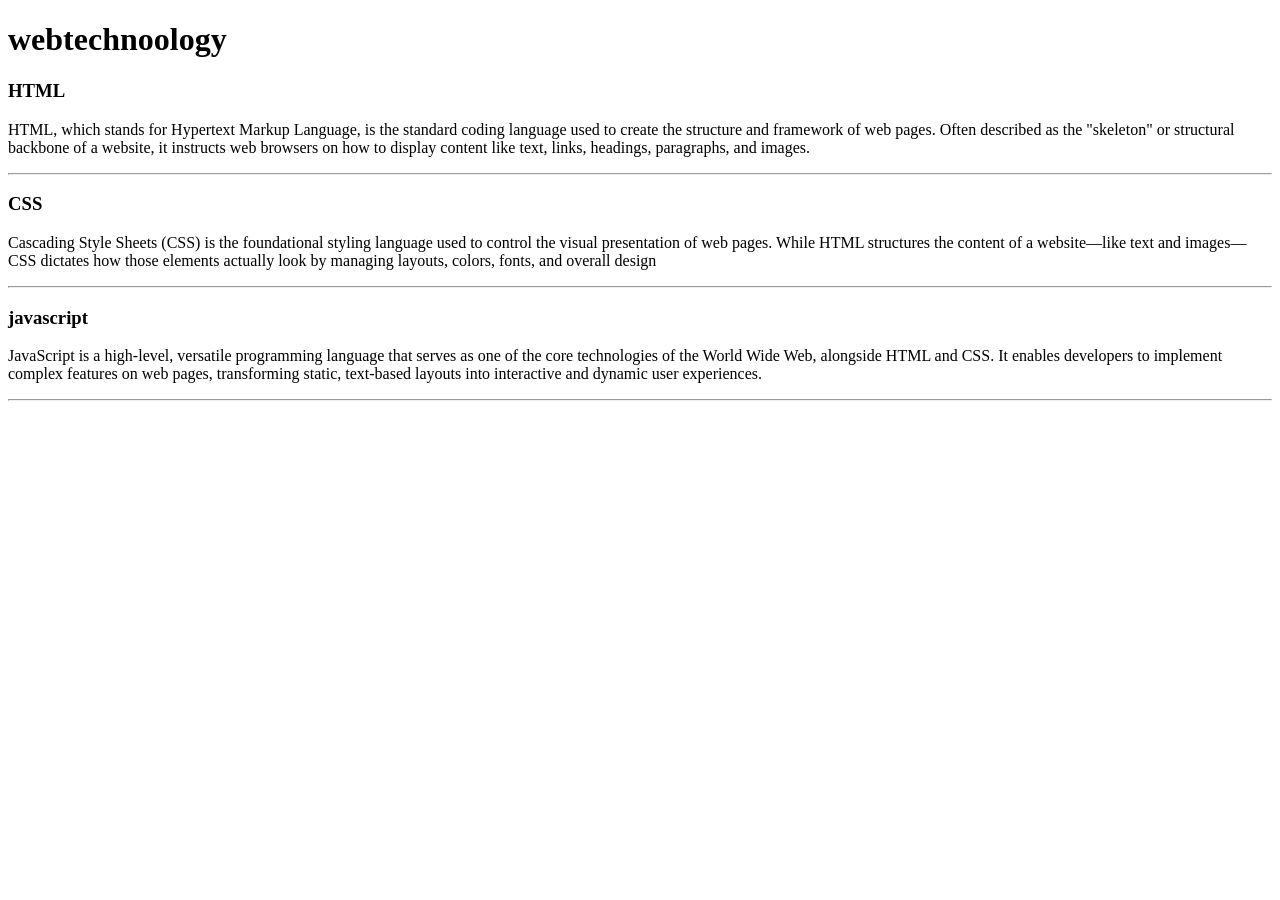
<file: WebDev_Unit1/WDLesson1_1Practical/index.html>
<!DOCTYPE html>
<!-- Lesson 1:How do we display text on a web page?
     Resources 
      https://www.w3schools.com/html/html_intro.asp
      https://www.w3schools.com/tags/tag_hr.asp
      https://www.w3schools.com/tags/tag_hn.asp
      https://www.w3schools.com/tags/tag_p.asp
-->

<html>
  <head>
    <!-- Challenge 1: Change the title of the page to Web Technologies -->
    <title>Page Webtech</title>
  </head>
  <body>
    <!-- Challenge 2: Create a heading, h1 for Web Technologies -->
    <h1>webtechnoology</h1>
    
    <!-- Challenge 3: Create a heading, h3 for HTML -->
<h3>HTML</h3>
    <!-- Challenge 4: Create a paragraph explaining what is HTML. At least 3 sentences. -->
    <p>HTML, which stands for Hypertext Markup Language, is the standard coding language used to create the structure and framework of web pages. Often described as the "skeleton" or structural backbone of a website, it instructs web browsers on how to display content like text, links, headings, paragraphs, and images.</p>
    <!-- Challenge 4a: Insert a horizontal rule, hr -->
<hr>
    
    <!-- Challenge 5: Create a heading, h3 for CSS -->
    <H3>CSS</H3>
    <!-- Challenge 6: Create a paragraph explaining what is CSS.  At least 3 sentences. -->
    <p>Cascading Style Sheets (CSS) is the foundational styling language used to control the visual presentation of web pages. While HTML structures the content of a website—like text and images—CSS dictates how those elements actually look by managing layouts, colors, fonts, and overall design</p>
    <!-- Challenge 6a: Insert a horizontal rule, hr -->
    <hr>
    <!-- Challenge 7: Create a heading, h3 for JavaScript -->
    <h3>javascript</h3>
    <!-- Challenge 8: Create a paragraph explaining what is JavaScript.  At least 3 sentences. -->
    <p>JavaScript is a high-level, versatile programming language that serves as one of the core technologies of the World Wide Web, alongside HTML and CSS. It enables developers to implement complex features on web pages, transforming static, text-based layouts into interactive and dynamic user experiences.</p>
    <!-- Challenge 8a: Insert a horizontal rule, hr -->
    <hr>
    
    <!-- Challenge Bonus: Similar to the concepts above add one more web technology using a heading and paragraph.  Here are some suggestions of concepts: JQuery, Bootstrap, AFrame -->
  </body>
</html>
</file>
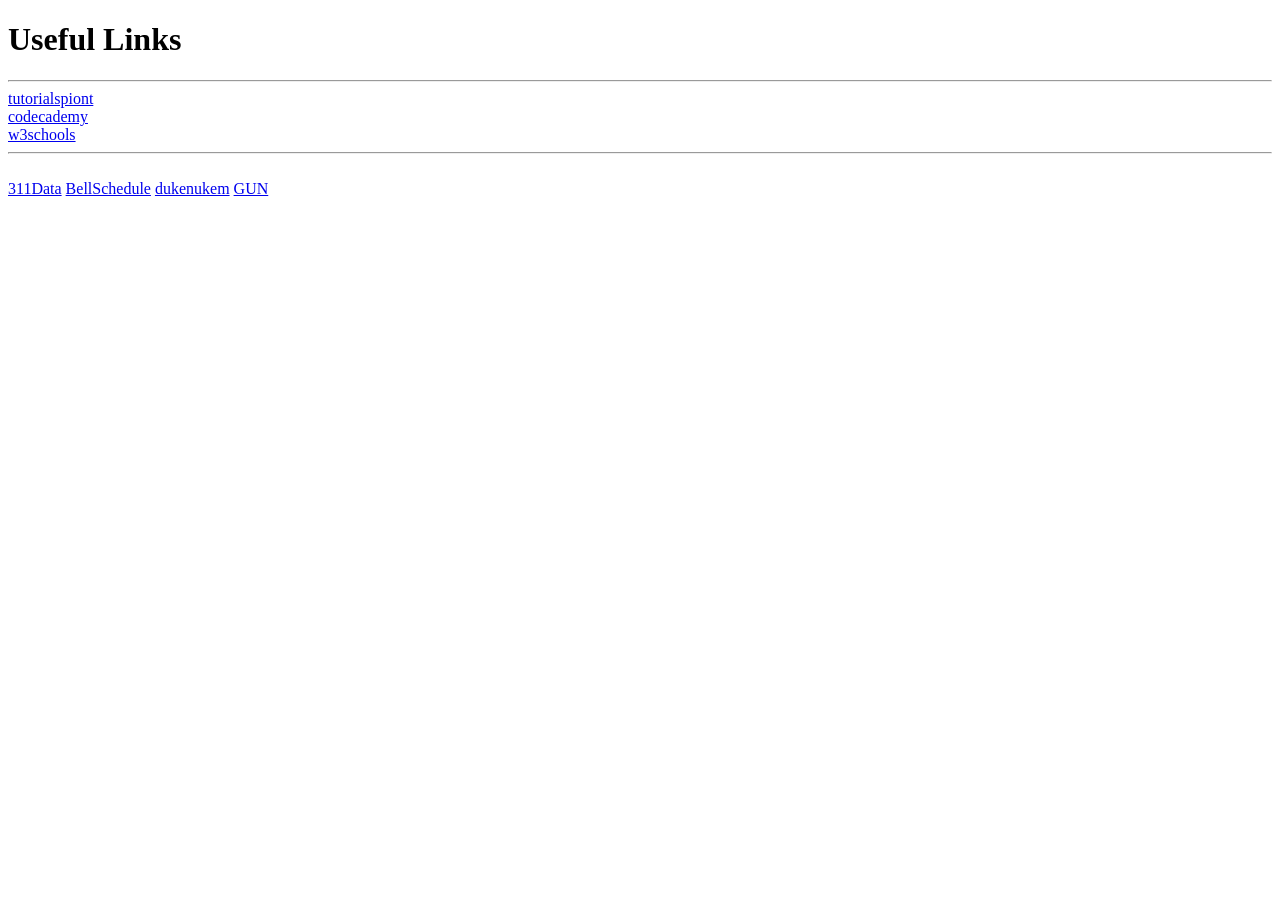
<file: WebDev_Unit1/WDLesson1_3Practical/index.html>
<!DOCTYPE html>
<!-- Lesson 3: How do we hyperlink resources?
<!-- Resources 
      https://www.w3schools.com/html/html_links.asp
      https://www.w3schools.com/tags/tag_a.asp
-->

<html>
  <head>
    <title>Exploring Links</title>
  </head>
  <body>
    <!-- Example of a link to a website 
        <a href="http://www.baysidehighschool.org/"> w3schools </a> 
    -->
    <!-- Challenge 1: Add a heading for "Useful Links". -->
     <h1>Useful Links</H1>
    <!-- Challenge 2: Add a horizontal rule underneath. -->
<hr>
    <!-- Challenge 3: Create a link to https://www.tutorialspoint.com/ -->
<a href="https://www.tutorialspoint.com/">tutorialspiont</a>
    <!-- Challenge 4: Add a break to skip down to the next line -->
<br>
    <!-- Challenge 5: Create a link to https://www.codecademy.com/ -->
<a href="https://www.codecademy.com/">codecademy</a>
    <!-- Challenge 6: Add a break to skip down to the next line -->
  <br>
    <!-- Challenge 7: Create a link to https://www.w3schools.com/ -->
    <a href="https://www.w3schools.com/">w3schools</a>
    <!-- Challenge 8: Add a horizontal rule and break -->
 <hr>
 <br>
    <!-- Example of link to an internal sources 
      <a href="resources/dukenukem.jpg"> Duke Nukem </a> <br>
    -->
    <!-- Challenge 9: Create links for the rest of the items located in resources -->
<a href="resources/311Data.js">311Data</a>
<a href="resources/BellSchedule.pdf">BellSchedule</a>
<a href="resources/dukenukem.jpg">dukenukem</a>
<a href="resources/GUN.WAV">GUN</a>
    <!-- Challenge Bonus: Create links to your Lesson 1 and Lesson 2 Activities.  Hint: Use the same link that you posted in Google Classroom for the submission of each Lesson Activity -->
  </body>
</html>
</file>
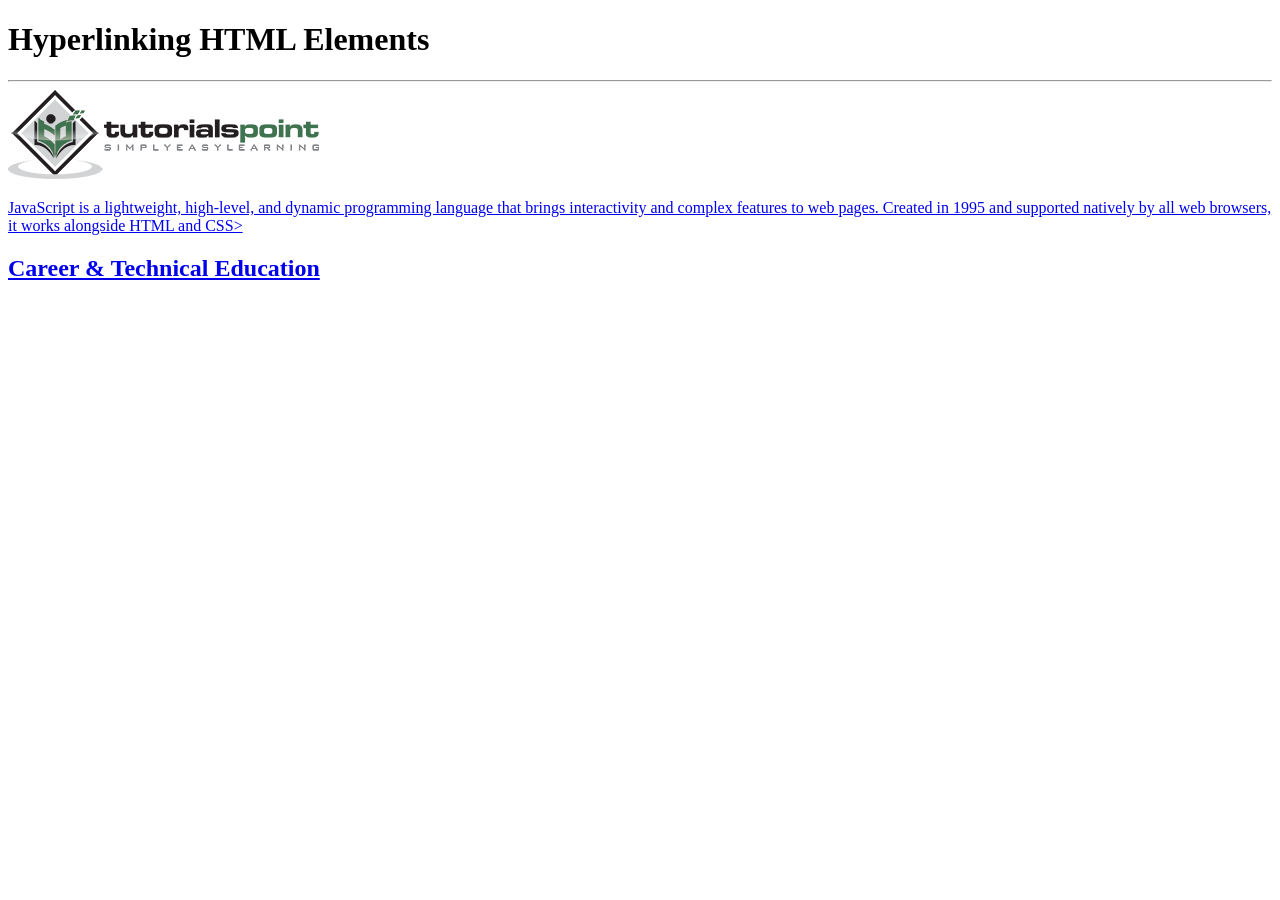
<file: WebDev_Unit1/WDLesson1_4Practical/index.html>
<!DOCTYPE html>
<!-- WD Lesson 1.4: How can we make HTML Elements into hyperlinks? -->
<!-- Resources 
      https://www.w3schools.com/html/html_links.asp
      https://www.w3schools.com/tags/tag_a.asp
-->

<html>
  <head>
    <title>Exploring Links II</title>
  </head>
  <body>
    <!-- Example of an HTML Element as a link to a website that opens in a new tab
    <a href="https://www.w3schools.com/" target="_blank"> 
      <img src="w3schools.jpg" height="100">
    </a>
    --> 
    <!-- Challenge 1: Add a heading with "Hyperlinking HTML Elements" followed by a horizontal rule-->
<h1>Hyperlinking HTML Elements</h1>
<hr>
    <!-- Challenge 2: Add the image for tutorialpoints that is stored locally and make it
     a hyperlink to  https://www.tutorialspoint.com/ that will open in a new tab -->
<a href="https://www.tutorialspoint.com/" target="_blank">
  <img src="tutorialpoint.png" hight="100">
</a>
    <!-- Challenge 3: Add a paragraph describing JavaScript and make the paragraph a hyperlink to 
     https://javascript.info/ that will open in the SAME tab.-->
<a href="https://www.javascript.info/">
    <p>JavaScript is a lightweight, high-level, and dynamic programming language that brings interactivity and complex features to web pages. Created in 1995 and supported natively by all web browsers, it works alongside HTML and CSS></p>
  </a>
    
<!-- Challenge 4: Add an <h2> for "Career & Technical Education" and make the heading a hyperlink to 
      the cte.html file which is stored internally in the folder.  
      Note: You can link to other web pages.  This is how websites are created! -->

<a href="cte.html">
  <h2>Career & Technical Education</h2>
</a>
    <!-- Challenge Bonus:  Complete all the challenges located in cte.html.  
     Note: Click on cte.html to open the html file and start editing. -->
  </body>
</html>
</file>
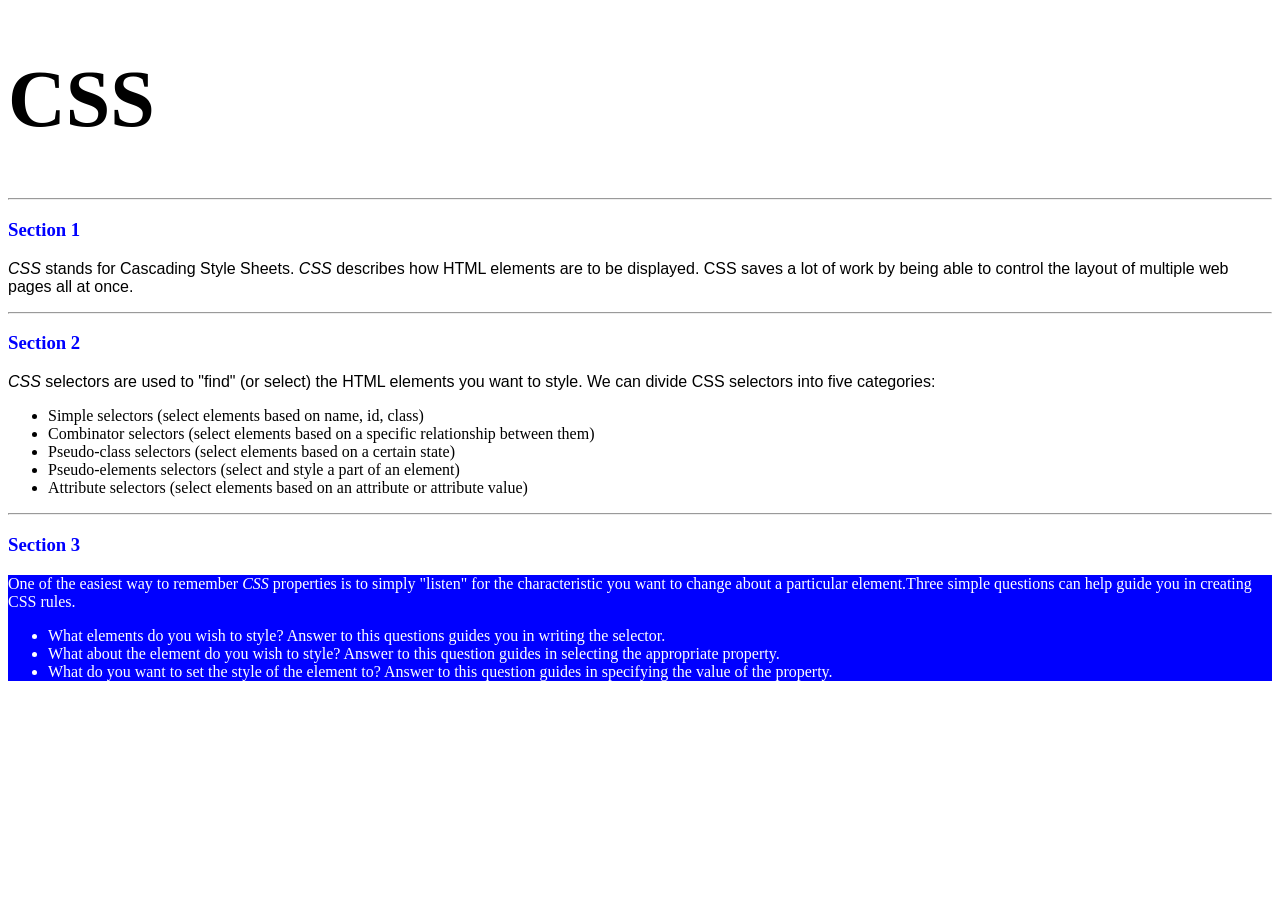
<file: WebDev_Unit2/WDLesson2_1Practical/index.html>
<!DOCTYPE html>
<!-- WD Lesson 2.1: What is CSS? -->
<!-- Resources 
      https://www.w3schools.com/css/css_intro.asp
-->
<html>
  <head>
    <title>Edxploring CSS</title>
    <link href="style.css" rel="stylesheet" type="text/css" />
  </head>
  <body>
    <!-- All Challenges are in style.css -->
    <h1> CSS </h1>
    <hr>
    <h3>Section 1</h3>
    <p><span>CSS</span> stands for Cascading Style Sheets. <span>CSS</span> describes how HTML elements are to be displayed. CSS saves a lot of work by being able to control the layout of multiple web pages all at once.
    </p>
    <hr>
    <h3>Section 2</h3>
    <p>
      <span>CSS</span> selectors are used to "find" (or select) the HTML elements you want to style. We can divide CSS selectors into five categories:
        <ul>
          <li>Simple selectors (select elements based on name, id, class)</li>
          <li>Combinator selectors (select elements based on a specific relationship between them)</li>
          <li>Pseudo-class selectors (select elements based on a certain state)</li>
          <li>Pseudo-elements selectors (select and style a part of an element)</li>
          <li>Attribute selectors (select elements based on an attribute or attribute value)</li>
        </ul>
    </p>
    <hr>
    <h3>Section 3</h3>
    <div>
      One of the easiest way to remember <span>CSS</span> properties is to simply "listen" for the characteristic you want to change about a particular element.Three simple questions can help guide you in creating CSS rules.
        <ul>
          <li>What elements do you wish to style?  Answer to this questions guides you in writing the selector.</li>
          <li>What about the element do you wish to style?  Answer to this question guides in selecting the appropriate property.</li>
          <li>What do you want to set the style of the element to?  Answer to this question guides in specifying the value of the property.</li>
        </ul>
    </div>
  </body>
</html>
</file>
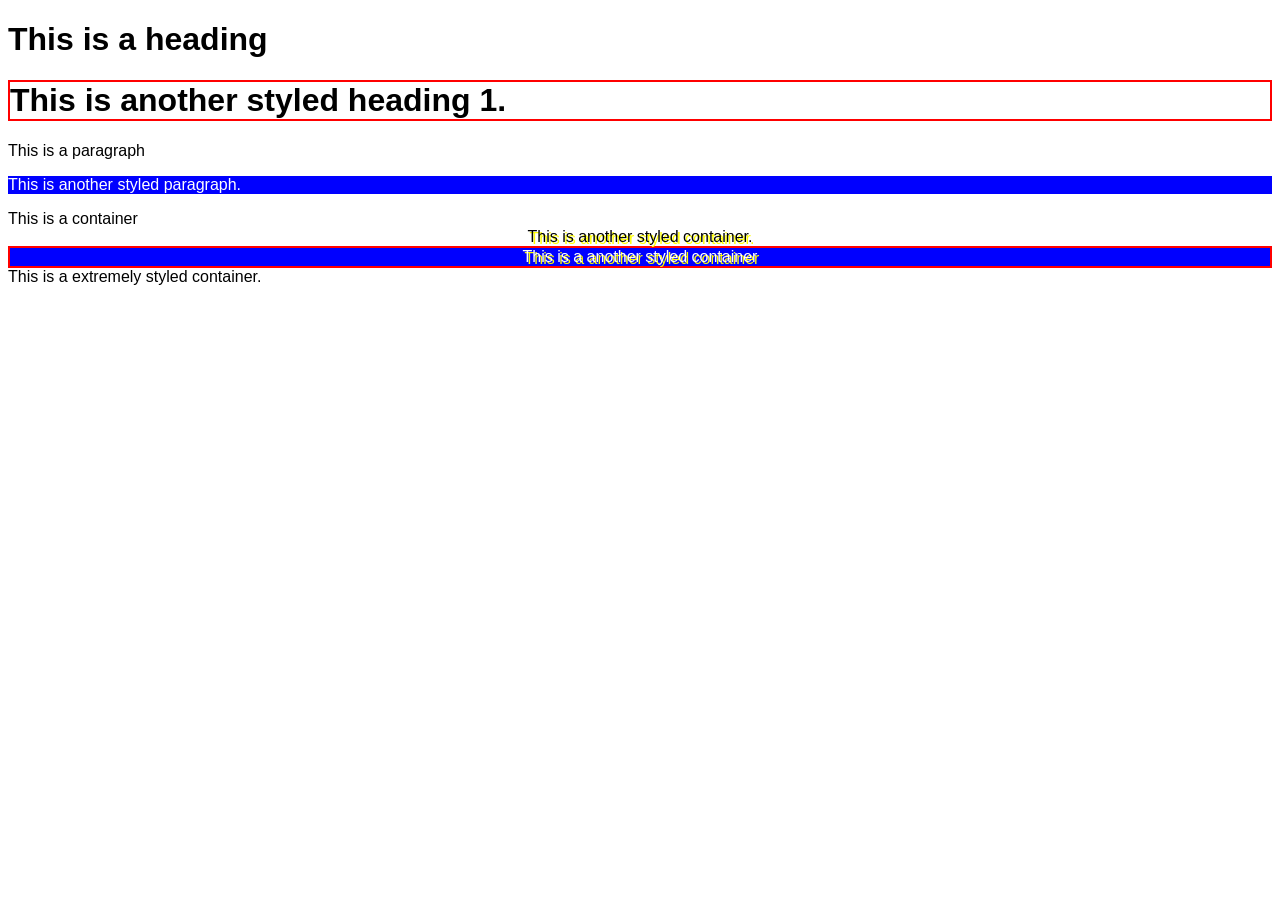
<file: WebDev_Unit2/WDLesson2_2Practical/index.html>
<!DOCTYPE html>
<!-- WD Lesson 2.2: How do we style groups of elements?-->
<!-- Resources 
      https://www.w3schools.com/css/default.asp 
      https://www.w3schools.com/css/css_selectors.asp 
-->
<html>
  <head>
    <title>Exploring Class Selectors</title>
    <link href="style.css" rel="stylesheet" type="text/css" />
  </head>
  <body>
    
    <h1>This is a heading</h1>
    <!-- Challenge 1: Create another heading 1 with the text "This is another styled heading 1."
         Add a class of "highlight" to the heading 1
    -->
         <h1 class="highlight">This is another styled heading 1.</h1>
    <p> This is a paragraph </p>
    <!-- Challenge 2: Create another paragraph with the text "This is another styled paragraph."
         Add a class of "info" to the paragraph
    -->
    <p class="info">This is another styled paragraph.</p>
    <div> This is a container </div>
    <!-- Challenge 3: Create another container with the text "This is another styled container."
         Add a class of "special" to the container
    -->
    <div class="special">This is another styled container.</div>
    <!-- Challenge 4: Give the container below a class of info, highlight and special-->
    <div class="info highlight special"> This is a another styled container </div>
    <!-- Challenge Bonus: Give the container below a class of info, highlight, special and shadow-->
    <div> This is a extremely styled container. </div>

    <!-- All other Challenges are in style.css -->
  </body>
</html>
</file>
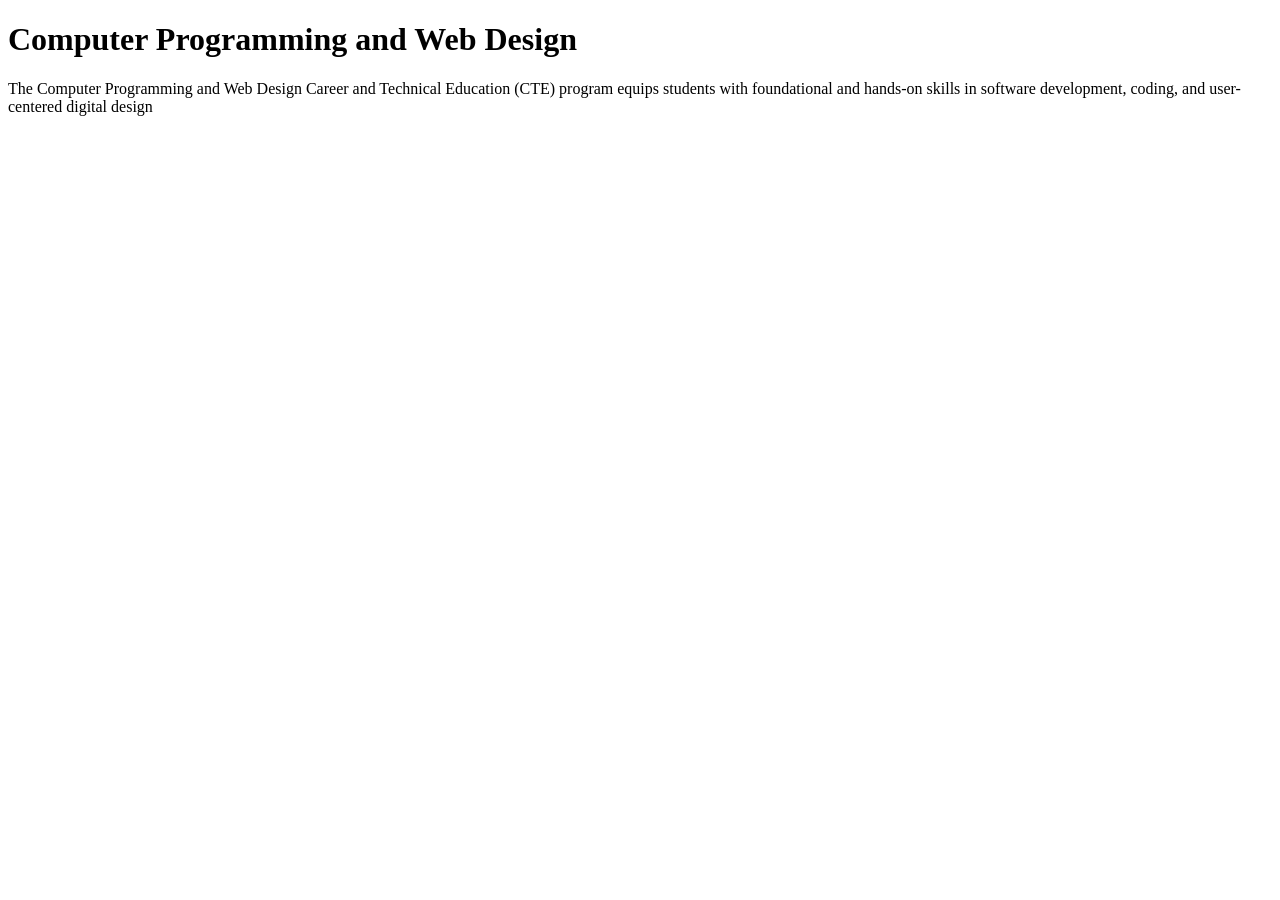
<file: WebDev_Unit1/WDLesson1_4Practical/cte.html>
<!DOCTYPE html>
<html>
  <head>
    <title>Computer Programming and Web Design</title>
  </head>
  <body>
    <!-- Challenge Bonus 1: Add a heading for Computer Programming and Web Design -->
<h1>Computer Programming and Web Design</h1>
    <!-- Challenge Bonus 2: Add an image for Bayside High School and make image a link 
     to https://rcastro2.github.io/CPWDCTE/ -->

     <!-- Challenge Bonus 3: Add a paragraph describing the Computer Programming and Web Design CTE.
      Hint: Visit the website from Challenge Bonus 2 to learn more about the program. -->
<p>The Computer Programming and Web Design Career and Technical Education (CTE) program equips students with foundational and hands-on skills in software development, coding, and user-centered digital design</p>
  </body>
</html>
</file>
<file: WebDev_Unit2/WDLesson2_1Practical/style.css>
/* Comments in CSS are created like this. Notice the slash asterisk at the beginning and end */


/* Basic Structure of a CSS rule
selector{
  property: value;
}
*/


/* Challenge 1: Change color of the text for all the headings size 3 to blue */
h3{ 
color:blue;
}
/* Challenge 2: Change the size for the font for all headings size 1 to 60pt */
      h1{
        font-size:60pt;
      }
/* Challenge 3: Change the style of the font for all spans to italic */
span{
  font-style:italic;
}
/* Challenge 4: Change the family of font being used for all paragraphs to "Arial" */
p{
  font-family:Arial;
}
/* Challenge 5: Change the family of font being used for all lists to "Comic Sans MS".  What element creates a list? */
ul{
  font-family:Comic;
}
/* Chalenge 6: Change the background color of the div to blue, color of the text to white and the weight of the font to bold.*/
      div{
         background-color:blue;
         color:white;
      }
      
/* Hint:  You can specify several CSS rules for one element by separating the rules with semi-colons. Look at some examples on w3schools */
</file>
<file: WebDev_Unit2/WDLesson2_2Practical/style.css>
/* Basic Structure of a CSS rule using classes

.class{
  property: value;
}
*/

/* Challenge 5: Change the family of all elements to Arial */
*{
  font-family: Arial, Helvetica, sans-serif;
}
/* Challenge 6: Change the background color to blue, the color of the text to white for all elements 
with a class of "info" */
.info{
  background-color: blue;
  color: white;
}
/* Challenge 7: Add a border of 2px solid red for all elements with a class of "highlight" */
.highlight{
  border: 2px solid red;
}
/* Challenge 8: Align the text in the center and drop a shadow on the text of 2px 2px yellow  for 
all elements with a class of "special"
*/
.special{
  text-align:center;
  text-shadow: yellow 2px 2px;
}
/* Challenge Bonus: Create a CSS rule for a class named "shadow".  
Apply a shadow to the box around the elements that is 2px 2px  gray. */
</file>
